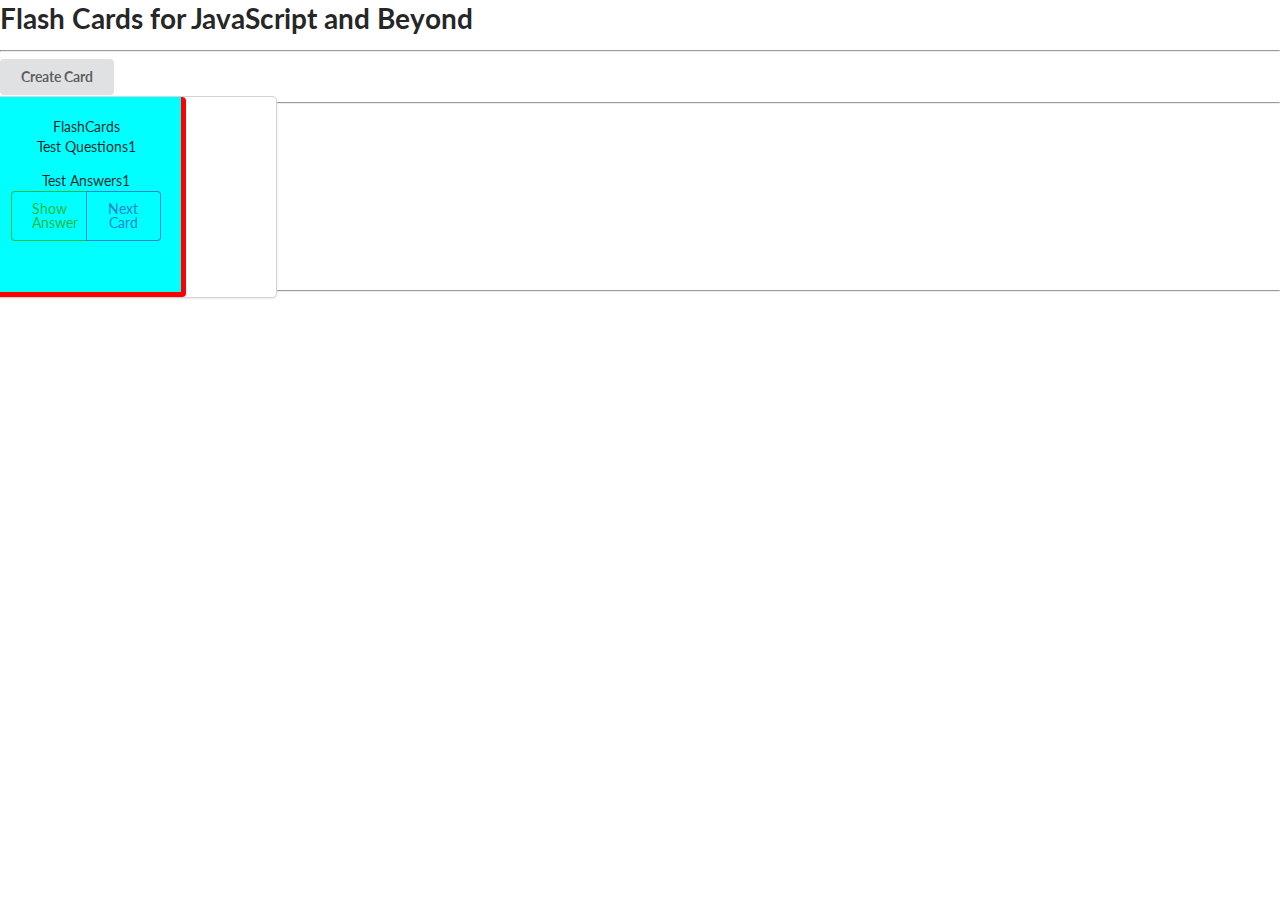
<file: index.html>
<!DOCTYPE html>
<html>
  <head>
      <meta charset="utf-8">
      <meta http-equiv="X-UA-Compatible" content="IE=edge">
      <title>FlashCards</title>
      <meta name="viewport" content="width=device-width, initial-scale=1">
      <link rel="stylesheet" type="text/css" media="screen" href="main.css">
      <link rel="stylesheet" type="text/css" href="semantic.css">
  </head>
  <body>
    <h1> Flash Cards for JavaScript and Beyond</h1>
    <hr/>
    <button class="ui button" id="new">Create Card</button>
    <hr/>

    <div class="ui grid">
      <div class="ui card" id="flashCard">
        <div class="card">
          <div class="content">
            <div class="header">FlashCards</div>
        <p id="content q">
        hello
        </p>
      <p id="content a">
        World
      </p >
    </div class="extra content">
    <div class="ui two buttons">
      <div class="ui basic green button" id="answer">Show Answer</div>
      <div class="ui basic blue button" id="next">Next Card</div>
      </div>
    </div>
    </div>
  </div>
     
 
  <hr/>
 

<script src="http://ajax.googleapis.com/ajax/libs/jquery/1.7.0/jquery.min.js"></script>
<script src="main.js"></script>
  </body>
</html>
</file>
<file: main.css>
.card {
  width: 200px;
  height: 200px;
  border-style: solid;
  border-width: 5px;
  border-color: red;
  padding: 20px;
  background-color: aqua;
  text-align: center;
}
</file>
